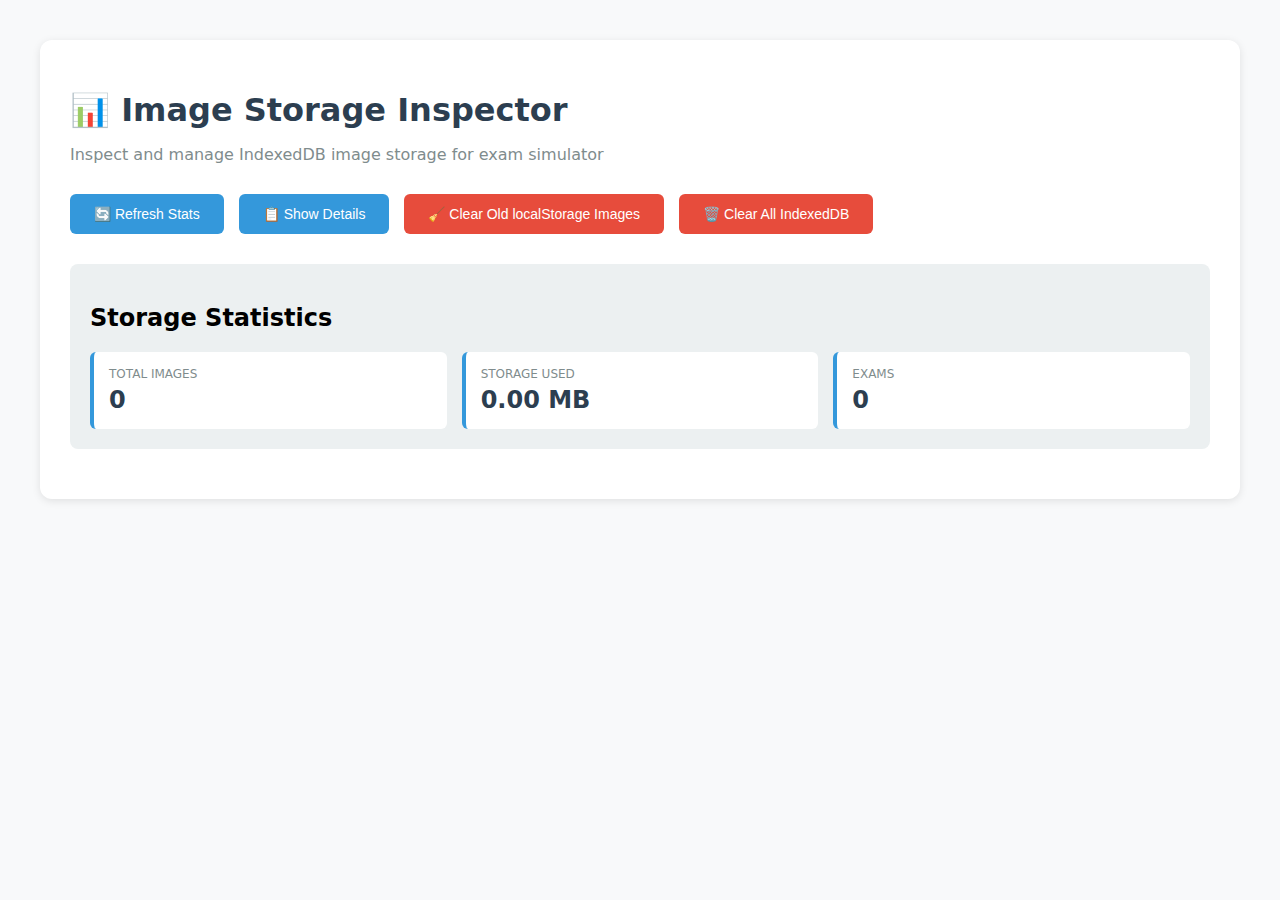
<file: image-inspector.html>
<!DOCTYPE html>
<html lang="en">
<head>
    <meta charset="UTF-8">
    <meta name="viewport" content="width=device-width, initial-scale=1.0">
    <title>Image Storage Inspector</title>
    <style>
        body {
            font-family: system-ui, -apple-system, sans-serif;
            max-width: 1200px;
            margin: 40px auto;
            padding: 0 20px;
            background: #f8f9fa;
        }
        .container {
            background: white;
            padding: 30px;
            border-radius: 12px;
            box-shadow: 0 2px 8px rgba(0,0,0,0.1);
        }
        h1 {
            color: #2c3e50;
            margin-bottom: 10px;
        }
        .subtitle {
            color: #7f8c8d;
            margin-bottom: 30px;
        }
        button {
            background: #3498db;
            color: white;
            border: none;
            padding: 12px 24px;
            border-radius: 6px;
            cursor: pointer;
            font-size: 14px;
            margin-right: 10px;
            margin-bottom: 10px;
            transition: background 0.2s;
        }
        button:hover {
            background: #2980b9;
        }
        button.danger {
            background: #e74c3c;
        }
        button.danger:hover {
            background: #c0392b;
        }
        .stats {
            background: #ecf0f1;
            padding: 20px;
            border-radius: 8px;
            margin: 20px 0;
        }
        .stats-grid {
            display: grid;
            grid-template-columns: repeat(auto-fit, minmax(200px, 1fr));
            gap: 15px;
        }
        .stat-card {
            background: white;
            padding: 15px;
            border-radius: 6px;
            border-left: 4px solid #3498db;
        }
        .stat-label {
            font-size: 12px;
            color: #7f8c8d;
            text-transform: uppercase;
            margin-bottom: 5px;
        }
        .stat-value {
            font-size: 24px;
            font-weight: bold;
            color: #2c3e50;
        }
        .exam-section {
            margin-top: 30px;
        }
        .exam-card {
            background: #f8f9fa;
            padding: 15px;
            border-radius: 6px;
            margin-bottom: 10px;
            display: flex;
            justify-content: space-between;
            align-items: center;
        }
        .exam-info {
            flex: 1;
        }
        .exam-name {
            font-weight: bold;
            color: #2c3e50;
            margin-bottom: 5px;
        }
        .exam-details {
            font-size: 14px;
            color: #7f8c8d;
        }
        pre {
            background: #2c3e50;
            color: #ecf0f1;
            padding: 15px;
            border-radius: 6px;
            overflow-x: auto;
            font-size: 12px;
        }
        .loading {
            text-align: center;
            padding: 40px;
            color: #7f8c8d;
        }
        .spinner {
            animation: spin 1s linear infinite;
            display: inline-block;
            font-size: 24px;
        }
        @keyframes spin {
            from { transform: rotate(0deg); }
            to { transform: rotate(360deg); }
        }
    </style>
</head>
<body>
    <div class="container">
        <h1>📊 Image Storage Inspector</h1>
        <p class="subtitle">Inspect and manage IndexedDB image storage for exam simulator</p>

        <div>
            <button onclick="loadStats()">🔄 Refresh Stats</button>
            <button onclick="showDetails()">📋 Show Details</button>
            <button onclick="clearOldLocalStorage()" class="danger">🧹 Clear Old localStorage Images</button>
            <button onclick="clearIndexedDB()" class="danger">🗑️ Clear All IndexedDB</button>
        </div>

        <div id="loading" class="loading" style="display: none;">
            <div class="spinner">⚙️</div>
            <p>Loading storage data...</p>
        </div>

        <div id="stats-container"></div>
        <div id="details-container"></div>
    </div>

    <script src="image-storage.js"></script>
    <script>
        async function loadStats() {
            const container = document.getElementById('stats-container');
            const loading = document.getElementById('loading');
            
            loading.style.display = 'block';
            container.innerHTML = '';

            try {
                await window.imageStorage.ensureReady();
                const stats = await window.imageStorage.getStorageStats();

                let html = `
                    <div class="stats">
                        <h2>Storage Statistics</h2>
                        <div class="stats-grid">
                            <div class="stat-card">
                                <div class="stat-label">Total Images</div>
                                <div class="stat-value">${stats.totalImages}</div>
                            </div>
                            <div class="stat-card">
                                <div class="stat-label">Storage Used</div>
                                <div class="stat-value">${stats.totalSizeMB} MB</div>
                            </div>
                            <div class="stat-card">
                                <div class="stat-label">Exams</div>
                                <div class="stat-value">${Object.keys(stats.exams).length}</div>
                            </div>
                        </div>
                    </div>
                `;

                if (Object.keys(stats.exams).length > 0) {
                    html += '<div class="exam-section"><h2>Images by Exam</h2>';
                    for (const [examId, examStats] of Object.entries(stats.exams)) {
                        html += `
                            <div class="exam-card">
                                <div class="exam-info">
                                    <div class="exam-name">${examId}</div>
                                    <div class="exam-details">
                                        ${examStats.count} images • ${examStats.sizeMB} MB
                                    </div>
                                </div>
                                <button onclick="deleteExamImages('${examId}')" class="danger">Delete</button>
                            </div>
                        `;
                    }
                    html += '</div>';
                }

                container.innerHTML = html;
            } catch (error) {
                container.innerHTML = `<div style="color: red;">Error: ${error.message}</div>`;
            } finally {
                loading.style.display = 'none';
            }
        }

        async function showDetails() {
            const container = document.getElementById('details-container');
            
            try {
                await window.imageStorage.ensureReady();
                const stats = await window.imageStorage.getStorageStats();
                
                let html = '<h2>Detailed Breakdown</h2>';
                html += '<pre>' + JSON.stringify(stats, null, 2) + '</pre>';
                
                container.innerHTML = html;
            } catch (error) {
                container.innerHTML = `<div style="color: red;">Error: ${error.message}</div>`;
            }
        }

        async function deleteExamImages(examId) {
            if (!confirm(`Delete all images for exam "${examId}"?`)) return;
            
            try {
                const count = await window.imageStorage.deleteExamImages(examId);
                alert(`Deleted ${count} images for exam ${examId}`);
                await loadStats();
            } catch (error) {
                alert('Error: ' + error.message);
            }
        }

        async function clearIndexedDB() {
            if (!confirm('⚠️ This will DELETE ALL images from IndexedDB. Are you sure?')) return;
            
            try {
                await window.imageStorage.clearAll();
                alert('✅ All images cleared from IndexedDB');
                await loadStats();
            } catch (error) {
                alert('Error: ' + error.message);
            }
        }

        function clearOldLocalStorage() {
            let count = 0;
            const toRemove = [];
            
            for (let i = 0; i < localStorage.length; i++) {
                const key = localStorage.key(i);
                if (key && key.startsWith('exam_image_')) {
                    toRemove.push(key);
                }
            }
            
            if (toRemove.length === 0) {
                alert('ℹ️ No old localStorage images found');
                return;
            }
            
            if (!confirm(`Found ${toRemove.length} old localStorage images. Delete them?`)) return;
            
            toRemove.forEach(key => {
                localStorage.removeItem(key);
                count++;
            });
            
            alert(`✅ Cleared ${count} old images from localStorage`);
        }

        // Load stats on page load
        window.addEventListener('load', () => {
            loadStats();
        });
    </script>
</body>
</html>
</file>
